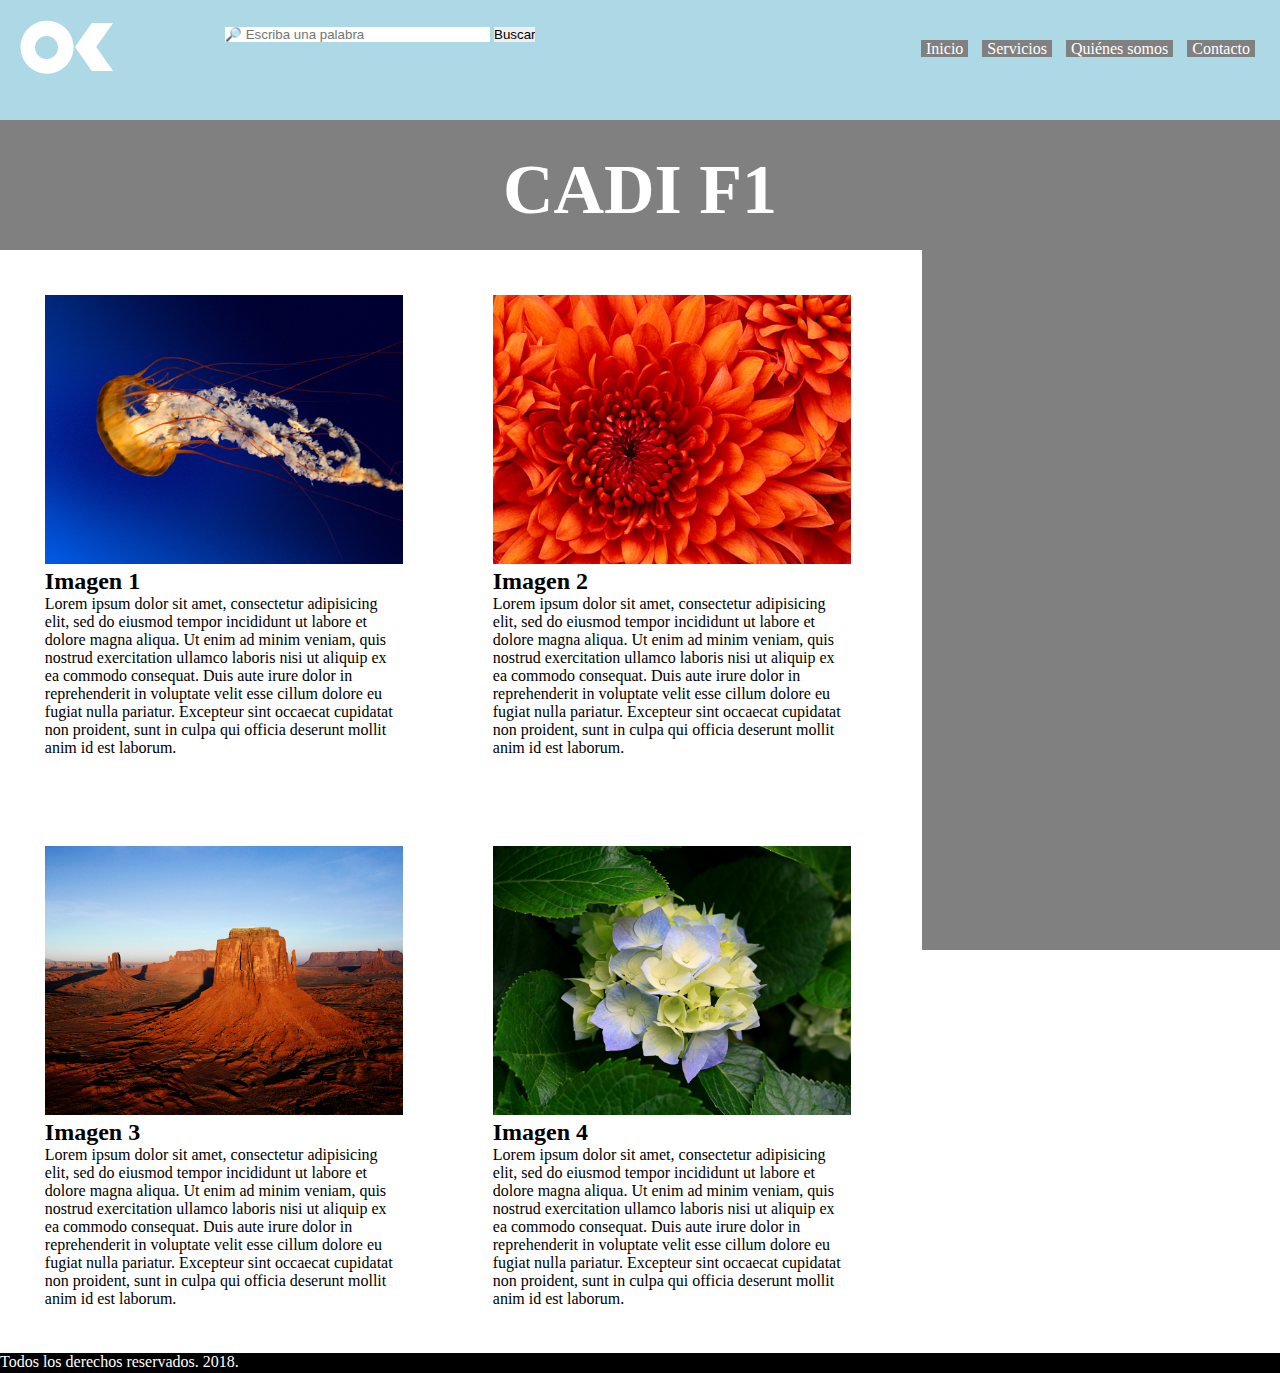
<file: clase1/index.html>
<!DOCTYPE html>
<html>
<head>
	<meta charset="utf-8">
	<title>HTML5 y CSS3 nivel II</title>
	<link rel="stylesheet" type="text/css" href="css/estilos.css">
</head>
<body>
	<header>
		<figure>
			<img src="img/logo.png" alt="Logo" title="Logo">
		</figure>
		<form method="get" action="https://www.google.com/search">
		<input type="text" name="q" size="31" maxlength="255" value="" placeholder="&#128270; Escriba una palabra" />
		<input type="submit" name="" value="Buscar" size="20"/>
		</form>
		<nav>
			<ul>
				<li><a href="#">Inicio</a></li>
				<li><a href="#">Servicios</a></li>
				<li><a href="#">Quiénes somos</a></li>
				<li><a href="#">Contacto</a></li>
			</ul>
		</nav>
	</header>
	<section id="banner">
		<h1>CADI F1</h1>
	</section>
	<section id="galeria">
		<article>
			<img src="img/imagen01.jpg" alt="Imagen del artículo" title="imagen del artículo">
			<h2>Imagen 1</h2>
			<p>Lorem ipsum dolor sit amet, consectetur adipisicing elit, sed do eiusmod
			tempor incididunt ut labore et dolore magna aliqua. Ut enim ad minim veniam,
			quis nostrud exercitation ullamco laboris nisi ut aliquip ex ea commodo
			consequat. Duis aute irure dolor in reprehenderit in voluptate velit esse
			cillum dolore eu fugiat nulla pariatur. Excepteur sint occaecat cupidatat non
			proident, sunt in culpa qui officia deserunt mollit anim id est laborum.</p>
		</article>
		<article>
			<img src="img/imagen02.jpg" alt="Imagen del artículo" title="imagen del artículo">
			<h2>Imagen 2</h2>
			<p>Lorem ipsum dolor sit amet, consectetur adipisicing elit, sed do eiusmod
			tempor incididunt ut labore et dolore magna aliqua. Ut enim ad minim veniam,
			quis nostrud exercitation ullamco laboris nisi ut aliquip ex ea commodo
			consequat. Duis aute irure dolor in reprehenderit in voluptate velit esse
			cillum dolore eu fugiat nulla pariatur. Excepteur sint occaecat cupidatat non
			proident, sunt in culpa qui officia deserunt mollit anim id est laborum.</p>
		</article>
		<article>
			<img src="img/imagen03.jpg" alt="Imagen del artículo" title="imagen del artículo">
			<h2>Imagen 3</h2>
			<p>Lorem ipsum dolor sit amet, consectetur adipisicing elit, sed do eiusmod
			tempor incididunt ut labore et dolore magna aliqua. Ut enim ad minim veniam,
			quis nostrud exercitation ullamco laboris nisi ut aliquip ex ea commodo
			consequat. Duis aute irure dolor in reprehenderit in voluptate velit esse
			cillum dolore eu fugiat nulla pariatur. Excepteur sint occaecat cupidatat non
			proident, sunt in culpa qui officia deserunt mollit anim id est laborum.</p>
		</article>
		<article>
			<img src="img/imagen04.jpg" alt="Imagen del artículo" title="imagen del artículo">
			<h2>Imagen 4</h2>
			<p>Lorem ipsum dolor sit amet, consectetur adipisicing elit, sed do eiusmod
			tempor incididunt ut labore et dolore magna aliqua. Ut enim ad minim veniam,
			quis nostrud exercitation ullamco laboris nisi ut aliquip ex ea commodo
			consequat. Duis aute irure dolor in reprehenderit in voluptate velit esse
			cillum dolore eu fugiat nulla pariatur. Excepteur sint occaecat cupidatat non
			proident, sunt in culpa qui officia deserunt mollit anim id est laborum.</p>
		</article>
	</section>
	<aside>
	</aside>
	<footer>
		<p>Todos los derechos reservados. 2018.</p>
	</footer>
</body>
</html>
</file>
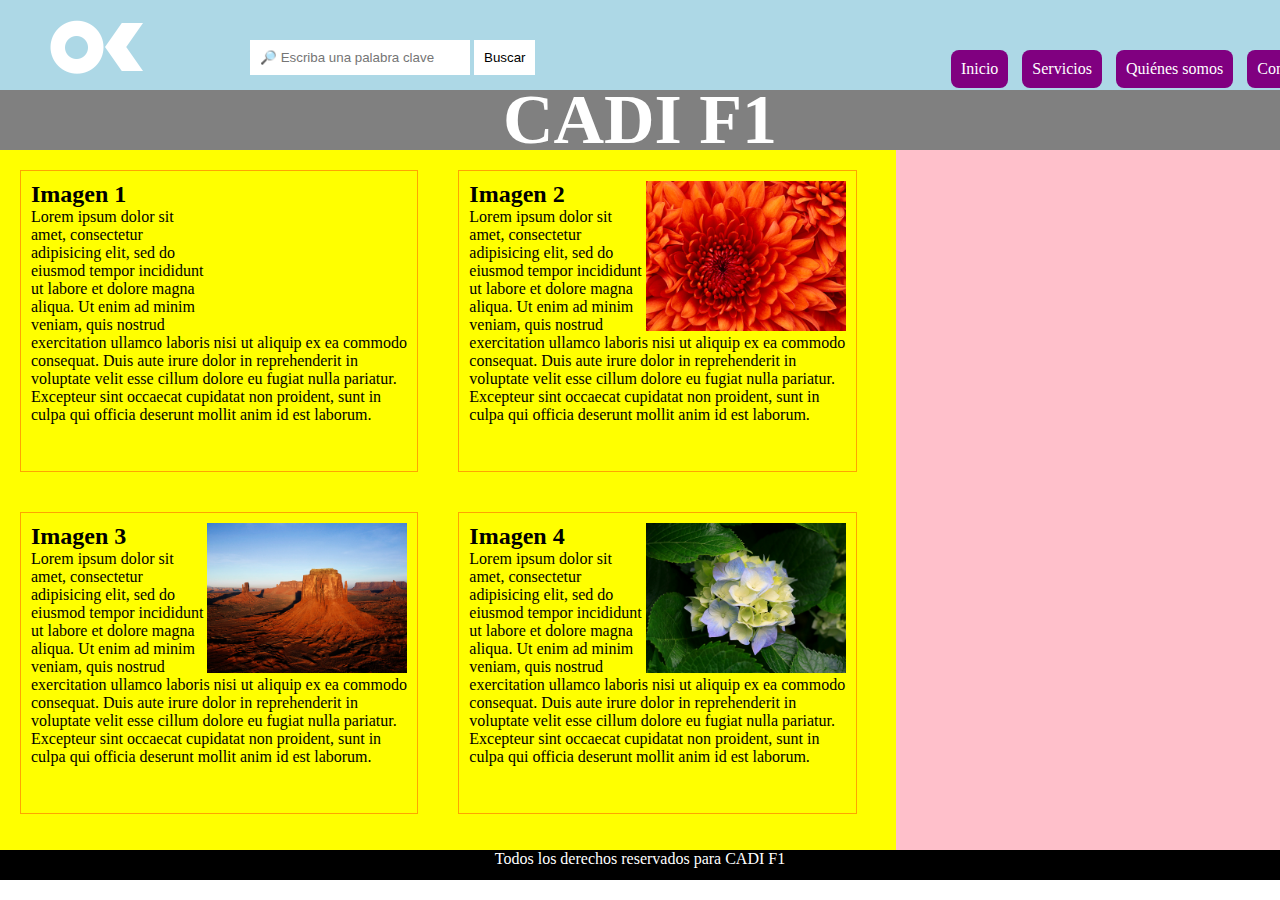
<file: clase2/index.html>
<!DOCTYPE html>
<html>
<head>
	<meta charset="utf-8">
	<title>HTML5 y CSS3 nivel II</title>
	<link rel="stylesheet" type="text/css" href="css/estilos.css">
</head>
<body>
	<header>
		<figure>
			<img src="img/logo.png" alt="Logo" title="Logo">
		</figure>
		<form name="formulario-buscar" class="formulario-buscar">
			<input type="text" name="cuadro-busqueda" id="cuadro-busqueda" placeholder="&#128270; Escriba una palabra clave">
			<input type="submit" name="buscar" id="buscar" value="Buscar">
		</form>
		<nav class="navegacion-principal">
			<ul>
				<li><a href="#">Inicio</a></li>
				<li>
					<a href="#">Servicios</a>
					<ul>
						<li><a href="#">Cursos</a></li>
						<li><a href="#">Alquiler</a></li>
						<li><a href="#">Asesoramiento</a></li>
					</ul>
				</li>
				<li><a href="#">Quiénes somos</a></li>
				<li><a href="#">Contacto</a></li>
			</ul>
		</nav>
	</header>
	<section id="banner">
		<h1>CADI F1</h1>
	</section>
	<section id="galeria">
		<article>
			<img src="img/imagen01.jpg" alt="Imagen del artículo" title="imagen del artículo" class="imagenoculta">
			<h2>Imagen 1</h2>
			<p>Lorem ipsum dolor sit amet, consectetur adipisicing elit, sed do eiusmod
			tempor incididunt ut labore et dolore magna aliqua. Ut enim ad minim veniam,
			quis nostrud exercitation ullamco laboris nisi ut aliquip ex ea commodo
			consequat. Duis aute irure dolor in reprehenderit in voluptate velit esse
			cillum dolore eu fugiat nulla pariatur. Excepteur sint occaecat cupidatat non
			proident, sunt in culpa qui officia deserunt mollit anim id est laborum.</p>
		</article>
		<article>
			<img src="img/imagen02.jpg" alt="Imagen del artículo" title="imagen del artículo">
			<h2>Imagen 2</h2>
			<p>Lorem ipsum dolor sit amet, consectetur adipisicing elit, sed do eiusmod
			tempor incididunt ut labore et dolore magna aliqua. Ut enim ad minim veniam,
			quis nostrud exercitation ullamco laboris nisi ut aliquip ex ea commodo
			consequat. Duis aute irure dolor in reprehenderit in voluptate velit esse
			cillum dolore eu fugiat nulla pariatur. Excepteur sint occaecat cupidatat non
			proident, sunt in culpa qui officia deserunt mollit anim id est laborum.</p>
		</article>
		<article>
			<img src="img/imagen03.jpg" alt="Imagen del artículo" title="imagen del artículo">
			<h2>Imagen 3</h2>
			<p>Lorem ipsum dolor sit amet, consectetur adipisicing elit, sed do eiusmod
			tempor incididunt ut labore et dolore magna aliqua. Ut enim ad minim veniam,
			quis nostrud exercitation ullamco laboris nisi ut aliquip ex ea commodo
			consequat. Duis aute irure dolor in reprehenderit in voluptate velit esse
			cillum dolore eu fugiat nulla pariatur. Excepteur sint occaecat cupidatat non
			proident, sunt in culpa qui officia deserunt mollit anim id est laborum.</p>
		</article>
		<article>
			<img src="img/imagen04.jpg" alt="Imagen del artículo" title="imagen del artículo">
			<h2>Imagen 4</h2>
			<p>Lorem ipsum dolor sit amet, consectetur adipisicing elit, sed do eiusmod
			tempor incididunt ut labore et dolore magna aliqua. Ut enim ad minim veniam,
			quis nostrud exercitation ullamco laboris nisi ut aliquip ex ea commodo
			consequat. Duis aute irure dolor in reprehenderit in voluptate velit esse
			cillum dolore eu fugiat nulla pariatur. Excepteur sint occaecat cupidatat non
			proident, sunt in culpa qui officia deserunt mollit anim id est laborum.</p>
		</article>
	</section>
	<aside></aside>
	<footer>
		<p>Todos los derechos reservados para CADI F1</p>
	</footer>
</body>
</html>
</file>
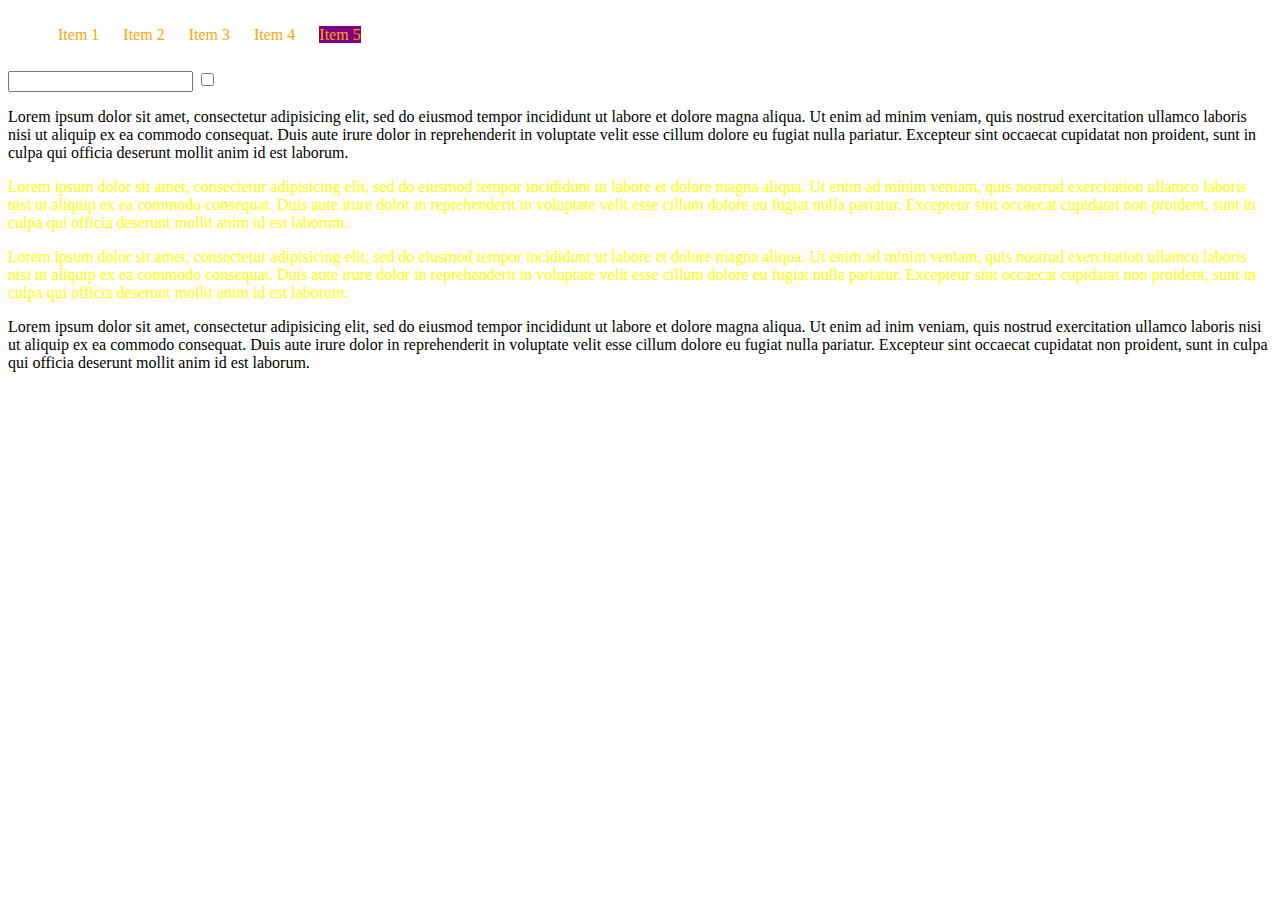
<file: clase3/index.html>
<!DOCTYPE html>
<html>
<head>
	<meta charset="utf-8">
	<title>HTML5 y CSS3 nivel II</title>
	<link rel="stylesheet" type="text/css" href="css/estilos.css">
</head>
<body>
	<ul>
		<li><a href="#">Item 1</a></li>
		<li><a href="#">Item 2</a></li>
		<li><a href="#">Item 3</a></li>
		<li><a href="#">Item 4</a></li>
		<li><a href="http://www.google.com">Item 5</a></li>
	</ul>
	<form>
		<input type="text" name="">
		<input type="checkbox" name="">
	</form>
	<div class="contenedor">
		<p>Lorem ipsum dolor sit amet, consectetur adipisicing elit, sed do eiusmod
		tempor incididunt ut labore et dolore magna aliqua. Ut enim ad minim veniam,
		quis nostrud exercitation ullamco laboris nisi ut aliquip ex ea commodo
		consequat. Duis aute irure dolor in reprehenderit in voluptate velit esse
		cillum dolore eu fugiat nulla pariatur. Excepteur sint occaecat cupidatat non
		proident, sunt in culpa qui officia deserunt mollit anim id est laborum.</p>
		
		<p>Lorem ipsum dolor sit amet, consectetur adipisicing elit, sed do eiusmod
		tempor incididunt ut labore et dolore magna aliqua. Ut enim ad minim veniam,
		quis nostrud exercitation ullamco laboris nisi ut aliquip ex ea commodo
		consequat. Duis aute irure dolor in reprehenderit in voluptate velit esse
		cillum dolore eu fugiat nulla pariatur. Excepteur sint occaecat cupidatat non
		proident, sunt in culpa qui officia deserunt mollit anim id est laborum.</p>
		
		<p>Lorem ipsum dolor sit amet, consectetur adipisicing elit, sed do eiusmod
		tempor incididunt ut labore et dolore magna aliqua. Ut enim ad minim veniam,
		quis nostrud exercitation ullamco laboris nisi ut aliquip ex ea commodo
		consequat. Duis aute irure dolor in reprehenderit in voluptate velit esse
		cillum dolore eu fugiat nulla pariatur. Excepteur sint occaecat cupidatat non
		proident, sunt in culpa qui officia deserunt mollit anim id est laborum.</p>
		<div class="caja">
			<p>Lorem ipsum dolor sit amet, consectetur adipisicing elit, sed do eiusmod
			tempor incididunt ut labore et dolore magna aliqua. Ut enim ad inim veniam,
			quis nostrud exercitation ullamco laboris nisi ut aliquip ex ea commodo
			consequat. Duis aute irure dolor in reprehenderit in voluptate velit esse
			cillum dolore eu fugiat nulla pariatur. Excepteur sint occaecat cupidatat non
			proident, sunt in culpa qui officia deserunt mollit anim id est laborum.</p>
		</div>
	</div>
</body>
</html>
</file>
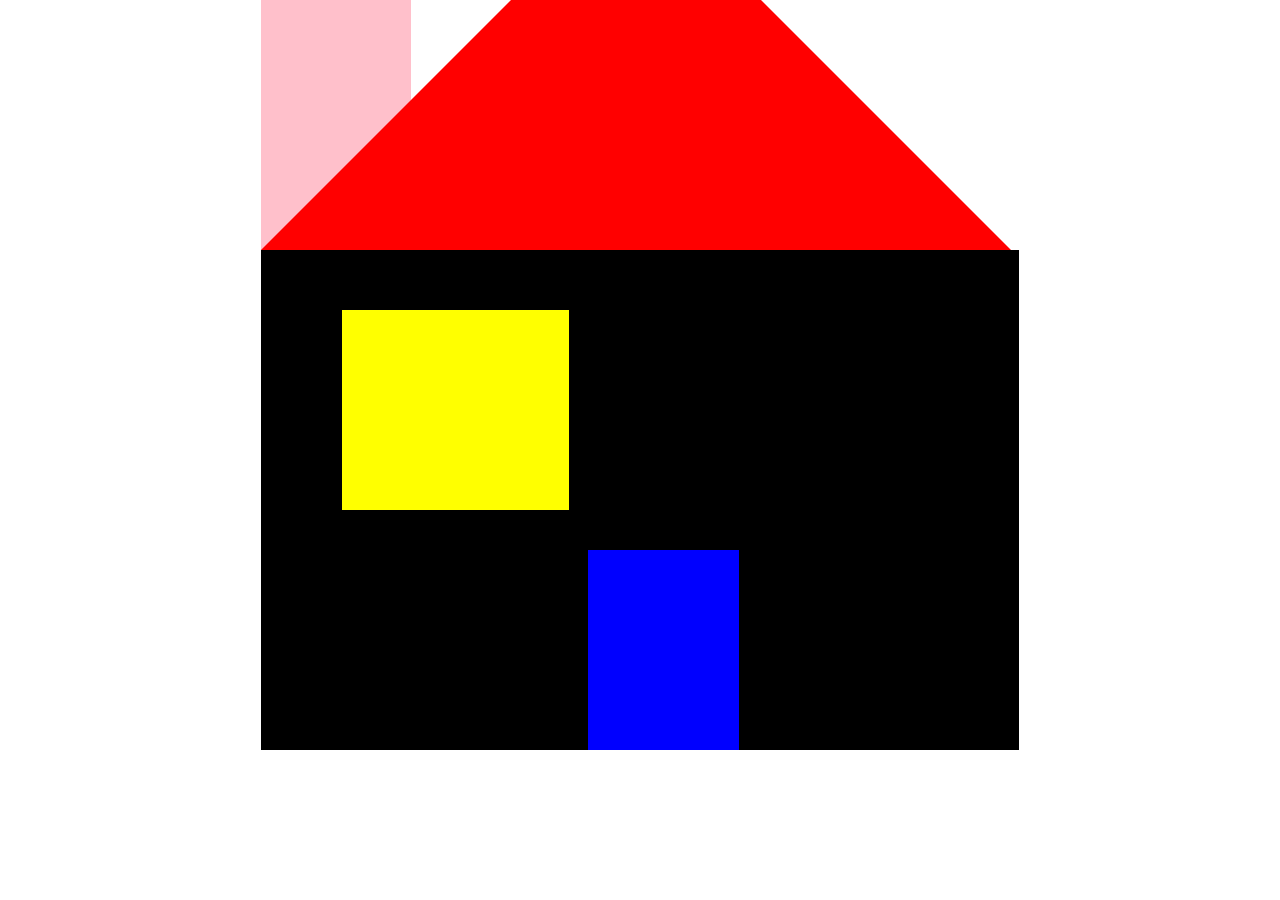
<file: clase2/casa.html>
<!DOCTYPE html>
<html>
<head>
    <meta charset="utf-8" />
    <title>casa</title>
    <link rel="stylesheet" href="css/casita.css" />
</head>
<body>
    <div class="fachada">
            <div class="ventana"></div>
            <div class="puerta"></div>
            <div class="chimenea"></div>
            <div class="techo"></div>
            <
    </div>
</body>
</html>
</file>
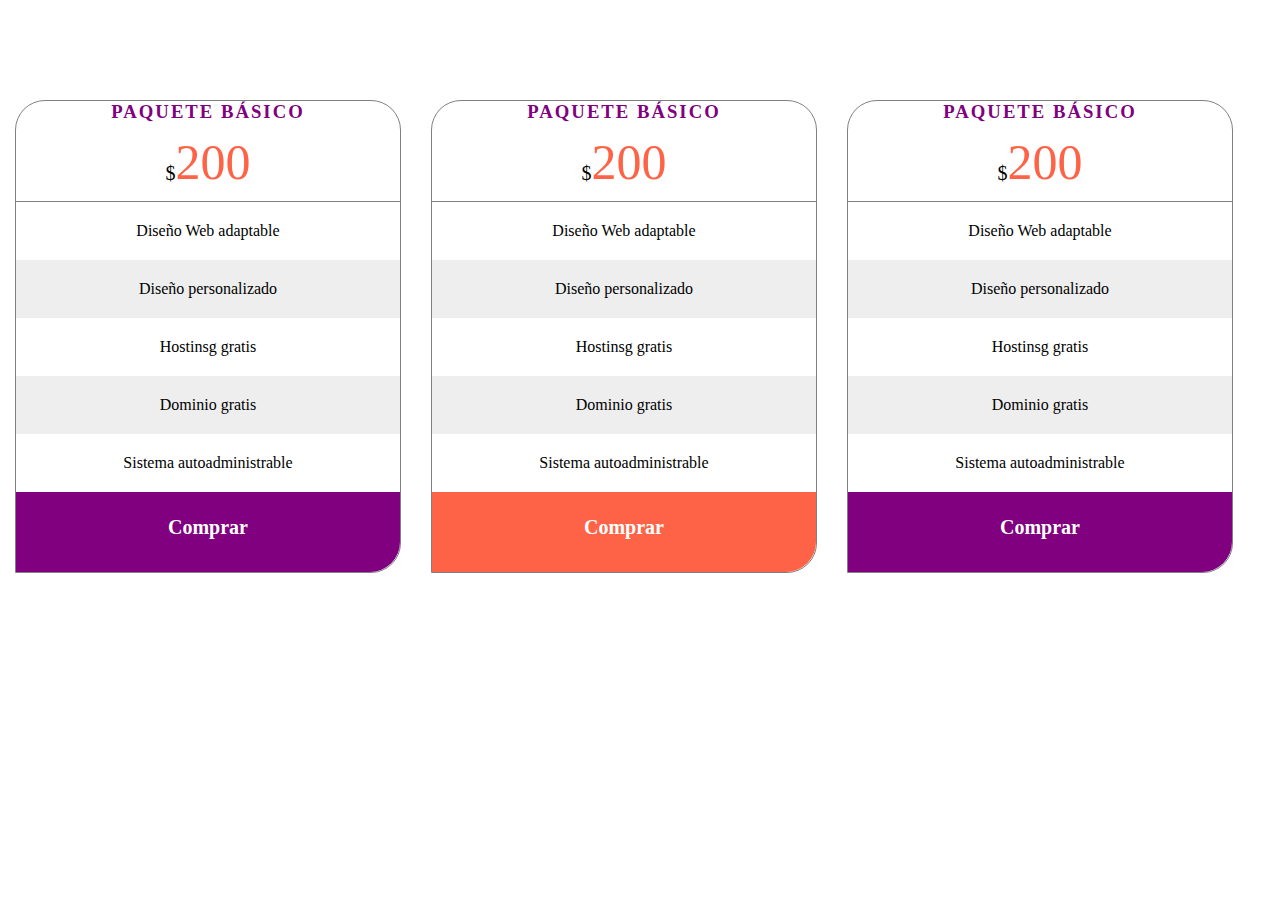
<file: clase3/planes.html>
<!DOCTYPE html>
<html>
<head>
	<meta charset="utf-8">
	<title>Planes de Páginas Web</title>
	<link rel="stylesheet" type="text/css" href="css/planes.css">
</head>
<body>
	<div class="planes__contenedor">
		<div class="planes__cabecera">
			<h3>Paquete Básico</h3>
			<p><sub>$</sub>200</p>
		</div>
		<div class="planes__cuerpo">
			<ul class="planes__cuerpo__listado">
				<li class="lista_items">Diseño Web adaptable</li>
				<li class="lista_items">Diseño personalizado</li>
				<li class="lista_items">Hostinsg gratis</li>
				<li class="lista_items">Dominio gratis</li>
				<li class="lista_items">Sistema autoadministrable</li>
			</ul>
			<div class="planes__cuerpo__enlace">
				<a href="#" class="boton-compra">Comprar</a>
			</div>
		</div>
	</div>
	<div class="planes__contenedor">
		<div class="planes__cabecera">
			<h3>Paquete Básico</h3>
			<p><sub>$</sub>200</p>
		</div>
		<div class="planes__cuerpo">
			<ul class="planes__cuerpo__listado">
				<li class="lista_items">Diseño Web adaptable</li>
				<li class="lista_items">Diseño personalizado</li>
				<li class="lista_items">Hostinsg gratis</li>
				<li class="lista_items">Dominio gratis</li>
				<li class="lista_items">Sistema autoadministrable</li>
			</ul>
			<div class="planes__cuerpo__enlace">
				<a href="#" class="boton-compra">Comprar</a>
			</div>
		</div>
	</div>
	<div class="planes__contenedor">
		<div class="planes__cabecera">
			<h3>Paquete Básico</h3>
			<p><sub>$</sub>200</p>
		</div>
		<div class="planes__cuerpo">
			<ul class="planes__cuerpo__listado">
				<li class="lista_items">Diseño Web adaptable</li>
				<li class="lista_items">Diseño personalizado</li>
				<li class="lista_items">Hostinsg gratis</li>
				<li class="lista_items">Dominio gratis</li>
				<li class="lista_items">Sistema autoadministrable</li>
			</ul>
			<div class="planes__cuerpo__enlace">
				<a href="#" class="boton-compra">Comprar</a>
			</div>
		</div>
	</div>
</body>
</html>
</file>
<file: clase1/css/estilos.css>
*{
	padding: 0;
	margin: 0;
	border: 0;
}
header{
	height: 80px;
	background: lightblue;
	padding: 20px;
}
#banner{
	height: 130px;
	background: gray;
	width: 100%;
}
#banner h1{
	color: white;
	font-size: 70px;
	text-align: center;
	padding-top: 30px;
}
#galeria{
	width: 70%;
	margin: 0;
	float: left;
}
form{
	padding: 5px;
	float: left;
	height: 70px;
	position: relative;
}
article{
	width: 40%;
	float: left;
	margin: 5%;
}
article img{
	padding: 0;
	width: 100%;
}
figure{
	width: 200px;
	float: left;
}
header nav{
	float:right;
	padding-top: 20px;
}
footer{
	height: 70px;
}
aside{
	height: 700px;
	width: 28%;
	background-color: gray;
	float: right;
}
li{
	display: inline;
	background-color: gray;
	margin: 5px;
}
li a{
	text-decoration: none;
	color: white;
	padding: 5px;
}
footer{
	height: 20px;
	background-color: black;
	color: white;
	clear: both;
}
</file>
<file: clase2/css/estilos.css>
*{
	padding: 0;
	margin: 0;
	border: 0;
}
header{
	height: 70px;
	background: lightblue;
	padding-top: 20px;
	padding-left: 50px;
	width: 100%;
	position: fixed;
	z-index: 10;
}
figure{
	width: 200px;
	float: left;
}
.navegacion-principal{
	float: right;
	margin-top: 25px;
	z-index: 11;
}
.navegacion-principal li{
	display: inline-block;
	padding: 10px;
	background: purple;
	margin: 5px;
	border-radius: 8px;
}
.navegacion-principal li ul{
	position: absolute;
	display: none;
}
.navegacion-principal li ul li{
	display: block;
}
.navegacion-principal li:hover{
	background: black;
}
.navegacion-principal li:hover ul{
	display: block;	
}
.navegacion-principal li a{
	text-decoration: none;
	color: white;
}
.formulario-buscar{
	float: left;
	position: relative;
	top: 20px;
}
.formulario-buscar #cuadro-busqueda{
	padding: 10px;
	width: 200px;
}
.formulario-buscar #buscar{
	padding: 10px;
	background: white;
}
#banner{
	height: 150px;
	background: gray;
}
#banner h1{
	color: white;
	font-size: 70px;
	text-align: center;
	border-width: 10px;
	border-style: none;
	border-color: orange;
	position: relative;
	top: 80px;
	left:0;
	z-index: 9;
}
#galeria{
	width: 70%;
	background: yellow;
	float: left;
	height: 700px;

}
article{
	width: 42%;
	float: left;
	border: 1px solid orange;
	margin: 20px;
	padding: 10px;
	height: 280px;
	overflow: hidden;
}
article img{
	width: 200px;
	float: right;
}
aside{
	height: 700px;
	width: 30%;
	background: pink;
	float: right;
}
footer{
	height: 30px;
	background: black;
	text-align: center;
	clear: both;
	color: white;
}
.imagenoculta{
	visibility: hidden;
}
article h2:hover img{
	visibility: visible;	
}
</file>
<file: clase3/css/estilos.css>
.contenedor p ~ p{
	color: yellow;
}
li{
	display: inline-block;
	margin: 10px;
}
li a{
	text-decoration: none;
}
li a:hover{
	background-color: pink;
}
li a:link{
	color: orange;
}
li a:visited{
	color: green;
}
li a:active{
	color: yellow;
}
input:focus{
	background: yellow;
}
input:checked{
	display: none;
}
a[href*=".com"]{
	background-color: purple;
}
</file>
<file: clase2/css/casita.css>
.fachada {

    width: 60%;
height: 500px;
background: black;
margin: 100px auto;
position: relative;
top: 150px
}
.ventana{

   width: 30%;
   height: 200px;
   background: yellow;
   position: absolute;
   right: 450px;
   top: 60px;

}

.puerta {
    width: 20%;
    height: 200px;
    background: blue;
    position: absolute;
    bottom: 0;
    right: 280px;
}

.chimenea {
     width: 150px;
     height: 250px;
     background: pink;
     position: absolute;
     top: -250px;
     bottom: 0;

}

.techo {
    border-top:375px solid transparent;
    border-bottom: 375px solid red;
    border-left: 375px solid transparent;
    border-right: 375px solid transparent ; 
    position: absolute;
    top: -750px
}
</file>
<file: clase3/css/planes.css>
*{
	padding: 0;
	margin: 0;
	border: 0;
}
.planes__contenedor{
	width: 30%;
	border: 1px solid gray;
	margin: 100px 15px;
	border-radius: 30px 30px 30px 0px;
	float: left;
}
.planes__cabecera{
	height: 100px;
	border-bottom: 1px solid gray;
	text-align: center;
}
.planes__cabecera > h3{
	text-transform: uppercase;
	color: purple;
	letter-spacing: 2px;
}
.planes__cabecera > h3 + p{
	font-size: 50px;
	margin: 10px 0;
	color: tomato;
}
.planes__cabecera > p > sub{
	font-size: 20px;
	color: black;
	position: relative;
	top: -10px;
}
li[class*="items"]{
	list-style: none;
	text-align: center;
	padding: 20px;
}
li[class*="items"]:nth-child(2n){
	background: rgba(200,200,200,.3);
}
.planes__cuerpo__enlace{
	width: 100%;
	height: 80px;
	background-color: purple;
	text-align: center;
	border-radius: 0px 0px 30px 0px
}
a[class="boton-compra"]{
	color: white;
	text-decoration: none;
	position: relative;
	top: 24px;
	font-size: 20px;
	font-weight: bold;
}
.planes__cuerpo__enlace:hover{
	background-color: tomato;
}
.planes__contenedor:nth-child(2) .planes__cuerpo__enlace{
	background-color: tomato;
}
.planes__contenedor:nth-child(2) .planes__cuerpo__enlace:hover{
	background-color: green;
}
</file>
